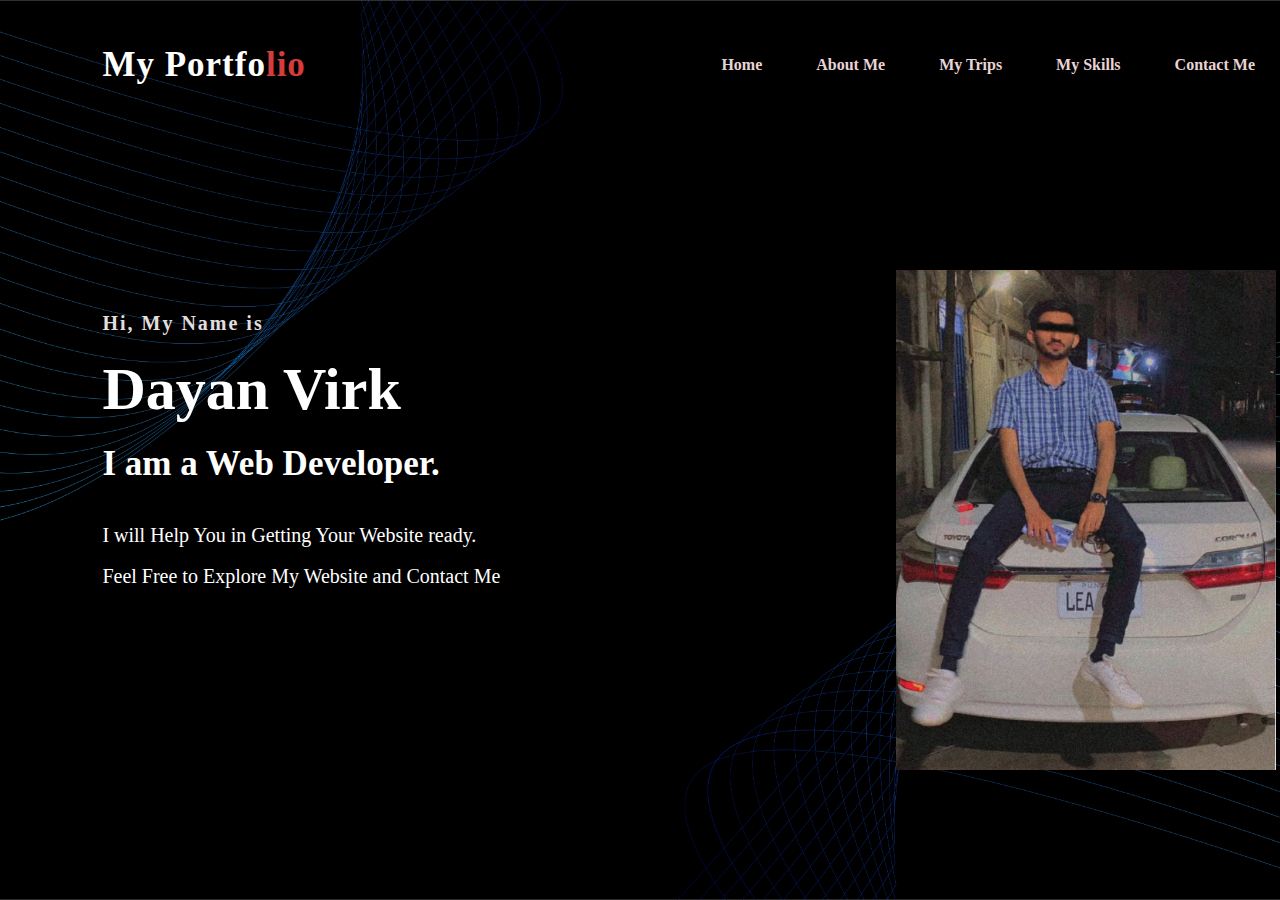
<file: index.html>
<!DOCTYPE html>
<html>
  <head>
  <title>Virks Portfolio</title>
  <link rel="stylesheet" href="css/style.css">
  <link href='https://fonts.googleapis.com/css?family=Roboto' rel='stylesheet'>
  </head>

  <body>
    <div class="main">
      <nav>
        <h2 class="logo">My Portfo<span>lio</span></h2>
        <ul>
          <li><a href="index.html">Home</a></li>
          <li><a href="about me.html">About Me</a></li>
          <li><a href="My Trips.html">My Trips</a></li>
          <li><a href="my skills.html">My Skills</a></li>
          <li><a href="contact.html">Contact Me</a></li>
        </ul>
      </nav>
      <div class="content">
        <h4>Hi, My Name is</h4>
        <h1>Dayan Virk</h1>
        <h3>I am a Web Developer.</h3>
        <p>I will Help You in Getting Your Website ready.</p><br>
        <p>Feel Free to Explore My Website and Contact Me</p>
      </div>
      <div class="title-image">
        <img src="Images/7.png" height="500" width="380">
      </div>
    </div>
    
  </body>
</html>
</file>
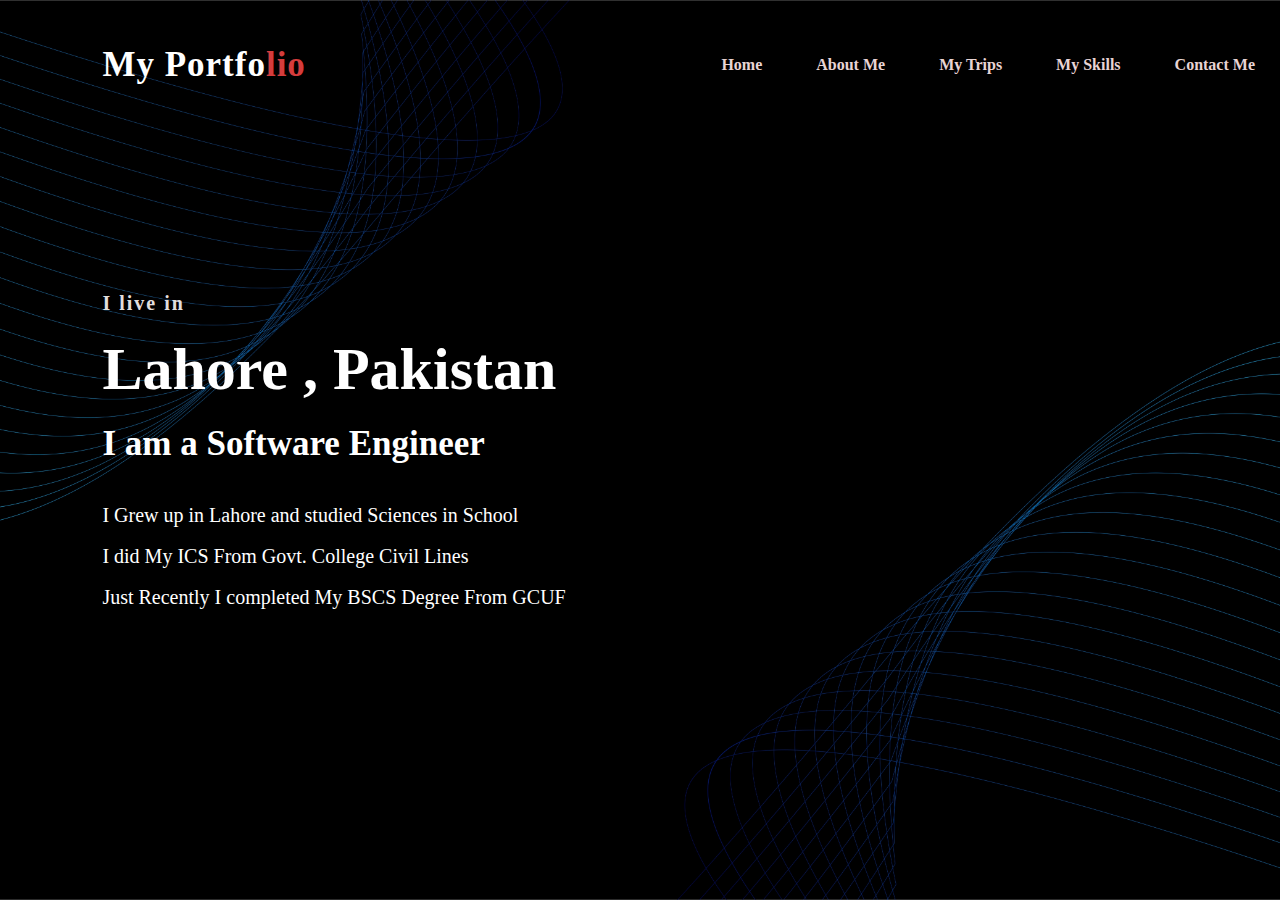
<file: about me.html>
<!DOCTYPE html>
<html>

  <head>
  <title>Virks Portfolio</title>
  <link rel="stylesheet" type="text/css" href="css/style.css">
  <link href='https://fonts.googleapis.com/css?family=Roboto' rel='stylesheet'>
  </head>

  <body>
    <div class="main">
      <nav>
        <h2 class="logo">My Portfo<span>lio</span></h2>
        <ul>
          <li><a href="index.html">Home</a></li>
          <li><a href="about me.html">About Me</a></li>
          <li><a href="My Trips.html">My Trips</a></li>
          <li><a href="my skills.html">My Skills</a></li>
          <li><a href="contact.html">Contact Me</a></li>
        </ul>
      </nav>
      <div class="content">
        <h4>I live in</h4>
        <h1>Lahore , Pakistan</h1>
        <h3>I am a Software Engineer</h3> 
        <p>I Grew up in Lahore and studied Sciences in School</p><br>
        <p>I did My ICS From Govt. College Civil Lines</p><br>
        <p>Just Recently I completed My BSCS Degree From GCUF</p>
      </div>
    </div>
    
  </body>
</html>
</file>
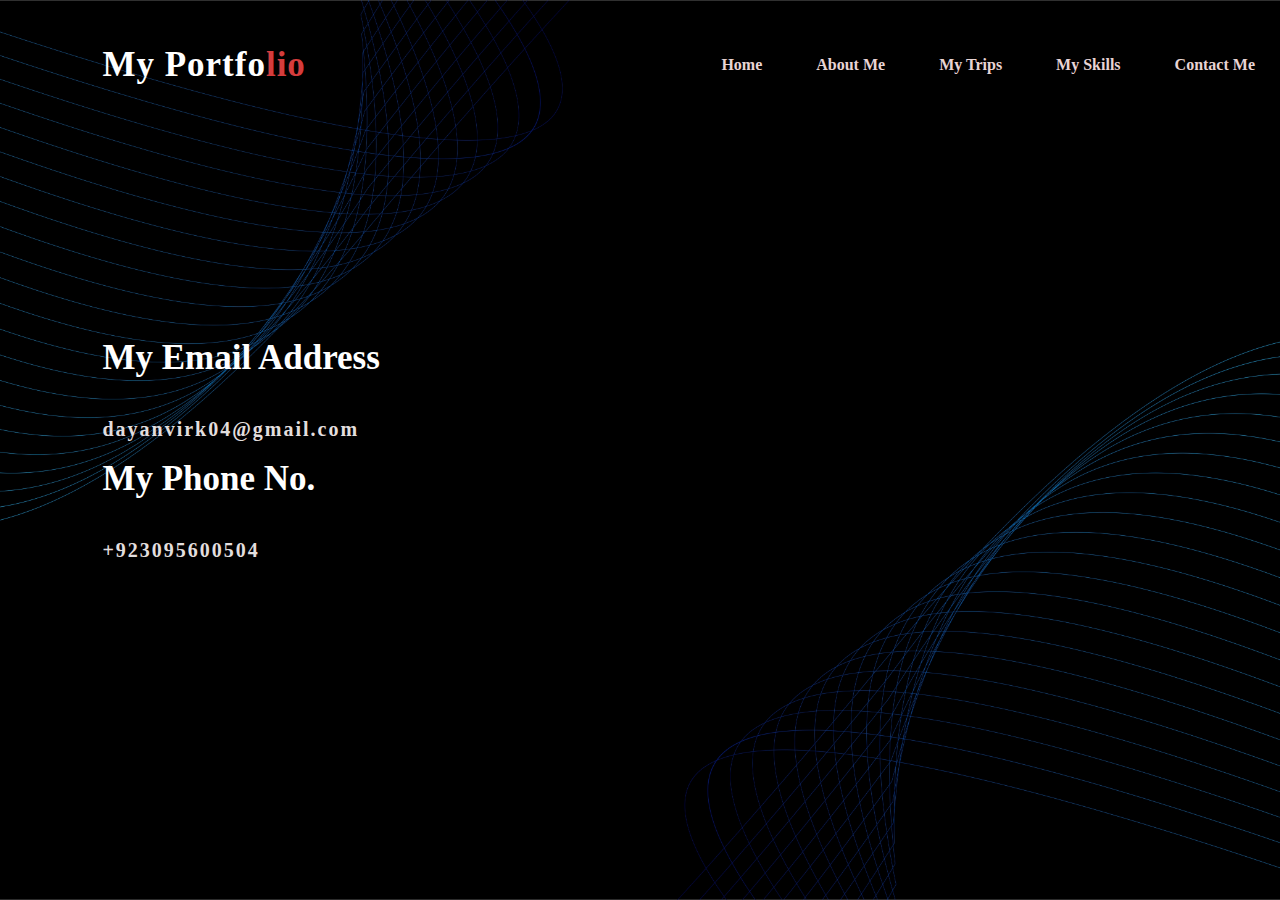
<file: contact.html>
<!DOCTYPE html>
<html>
  <head>
  <title>Virks Portfolio</title>
  <link rel="stylesheet" type="text/css" href="css/style.css">
  <link href='https://fonts.googleapis.com/css?family=Roboto' rel='stylesheet'>
  </head>

  <body>
    <div class="main">
      <nav>
        <h2 class="logo">My Portfo<span>lio</span></h2>
        <ul>
          <li><a href="index.html">Home</a></li>
          <li><a href="about me.html">About Me</a></li>
          <li><a href="My Trips.html">My Trips</a></li>
          <li><a href="my skills.html">My Skills</a></li>
          <li><a href="contact.html">Contact Me</a></li>
        </ul>
      </nav>
      <div class="content">
        <h3>My Email Address</h3>
        <h4>dayanvirk04@gmail.com</h1><br>
        <h3>My Phone No.</h3>
        <h4>+923095600504</h1>
      </div>
    </div>
  </body>
</html>
</file>
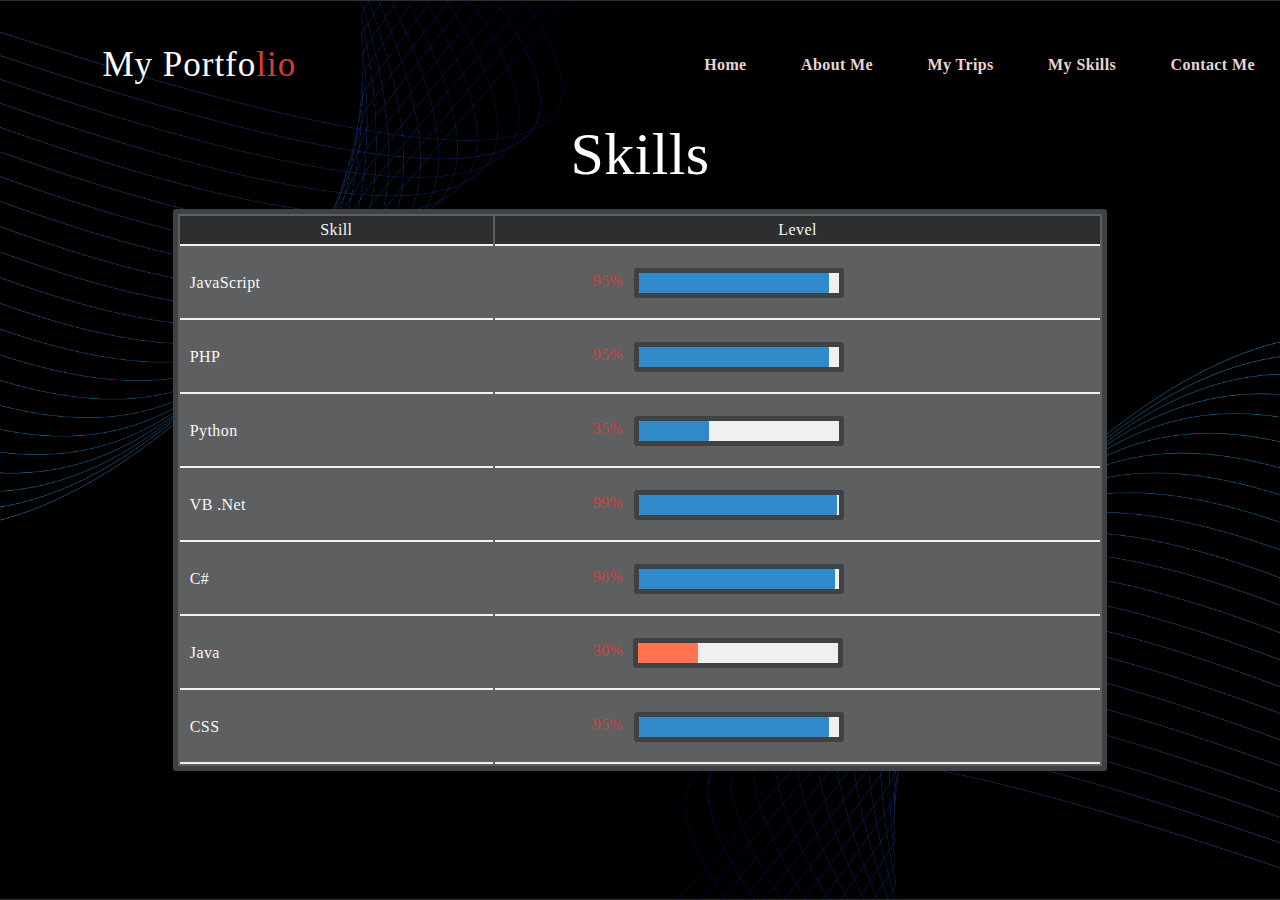
<file: my skills.html>
<!DOCTYPE html>
<html>

  <head>
  <title>Virks Portfolio</title>
  <link rel="stylesheet" type="text/css" href="css/style.css">
  <link rel="stylesheet" type="text/css" href="css/skills.css">
  <link href='https://fonts.googleapis.com/css?family=Roboto' rel='stylesheet'>
  </head>

  <body>
    <div class="main">
      <nav>
        <h2 class="logo">My Portfo<span>lio</span></h2>
        <ul>
          <li><a href="index.html">Home</a></li>
          <li><a href="about me.html">About Me</a></li>
          <li><a href="My Trips.html">My Trips</a></li>
          <li><a href="my skills.html">My Skills</a></li>
          <li><a href="contact.html">Contact Me</a></li>
        </ul>
      </nav>
      <div class="container">
        <div class="skills">
          <h1>Skills</h1>
          <div class="border">
        <table>
          <thead>
           <tr>
            <td>Skill</td>
            <td>Level</td>      
           </tr>
          </thead>
          <tbody>
            <tr>
              <td>JavaScript</td>
              <td><span class="percent">95%</span>
                <div class="bar one">
                  <div class="fill" style="width:95%;"></div>
                </div>
              </td>
            </tr>
            <tr>
              <td>PHP</td>
              <td>
                <span class="percent">95%</span>
                <div class="bar one">
                  <div class="fill" style="width:95%;"></div>
                </div>
              </td>
            </tr>
            <tr>
              <td>Python</td>
              <td><span class="percent">35%</span>
                <div class="bar one">
                  <div class="fill" style="width:35%;"></div>
                </div>
              </td>
            </tr>
            <tr>
              <td>VB .Net</td>
              <td><span class="percent">99%</span>
                <div class="bar one">
                  <div class="fill" style="width:99%;"></div>
                </div>
              </td>
            </tr>
                  <tr>
              <td>C#</td>
              <td><span class="percent">98%</span>
                <div class="bar one">
                  <div class="fill" style="width:98%;"></div>
                </div>
              </td>
            </tr>
            <tr>
              <td>Java</td>
              <td><span class="percent">30%</span>
                <div class="bar two">
                  <div class="fill" style="width:30%;"></div>
                </div>
              </td>
            </tr>
            <tr>
              <td>CSS</td>
              <td><span class="percent">95%</span>
                <div class="bar one">
                  <div class="fill" style="width:95%;"></div>
                </div>
              </td>
            </tr>
          </tbody>
         
        </table>
       </div>
        </div>
      </div>
      
    </div>
    
  </body>
</html>
</file>
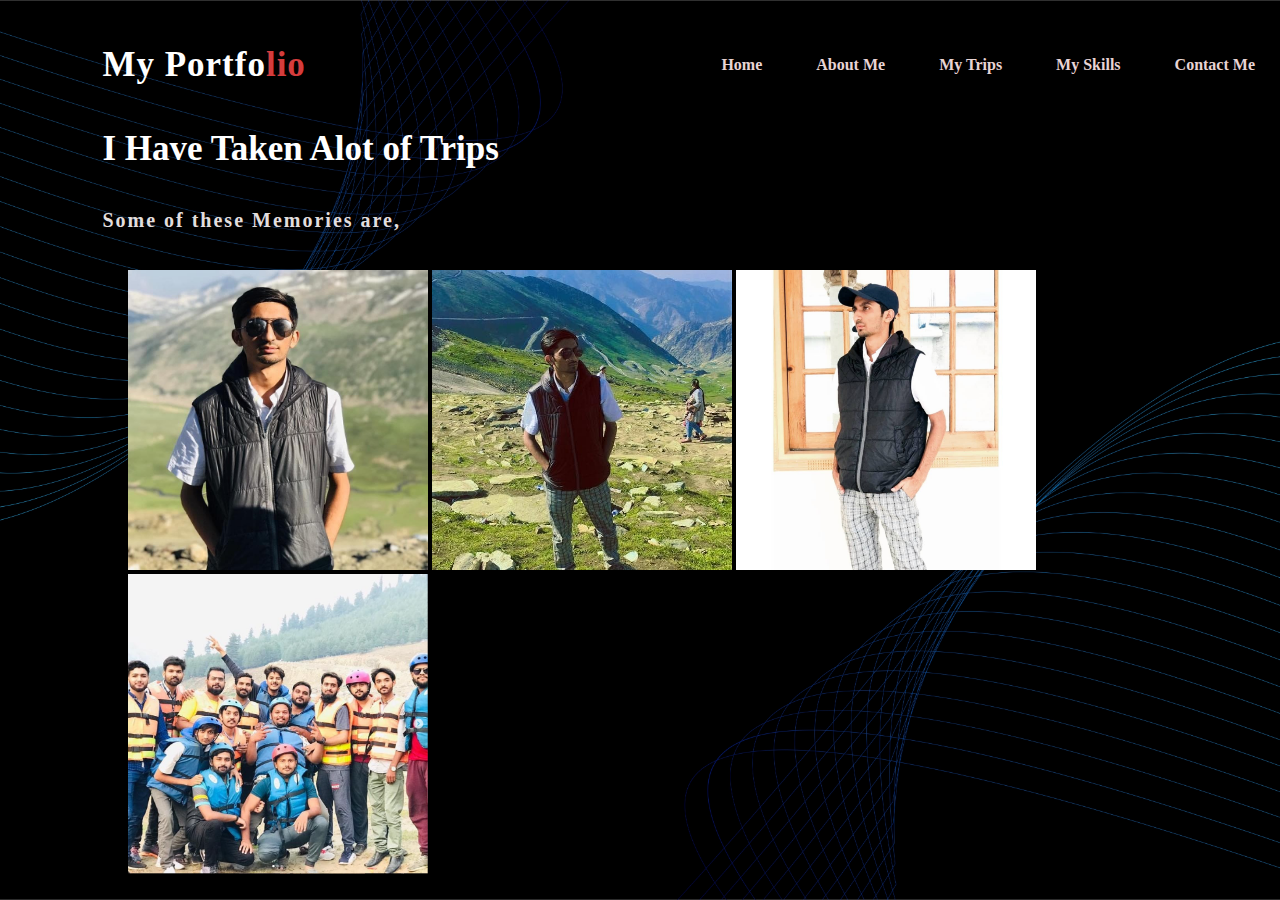
<file: My Trips.html>
<!DOCTYPE html>
<html>

  <head>
  <title>Virks Portfolio</title>
  <link rel="stylesheet" type="text/css" href="css/style.css">
  <link href='https://fonts.googleapis.com/css?family=Roboto' rel='stylesheet'>
  </head>

  <body>
    <div class="main">
      <nav>
        <h2 class="logo">My Portfo<span>lio</span></h2>
        <ul>
          <li><a href="index.html">Home</a></li>
          <li><a href="about me.html">About Me</a></li>
          <li><a href="My Trips.html">My Trips</a></li>
          <li><a href="my skills.html">My Skills</a></li>
          <li><a href="contact.html">Contact Me</a></li>
        </ul>
      </nav>
      <div class="visits">
        <h3>I Have Taken Alot of Trips</h3>
        <h4>Some of these Memories are,</h4>
      </div>
      <div class="images">
        <img src="Images/1.jpg" width="300" height="300" alt="Babusar Top">
        <img src="Images/2.jpg" width="300" height="300" alt="Snake Road Chillas">
        <img src="Images/3.jpg" width="300" height="300" alt="Naran">
        <img src="Images/5.png" width="300" height="300" alt="Kunhar River">
      </div>
    </div>
    
  </body>
</html>
</file>
<file: css/style.css>
*{
    padding: 0;
    margin: 0;
    font-family: Georgia, 'Times New Roman', Times, serif
}

p{
    color: white;
    font-size: 20px;
}


.main{
    height: 100vh;
    width: 100%;
    background-image: url(../Images/opoy7.jpg);
    background-size: cover;
    background-position: center;
    background-repeat: repeat;
}

nav{
   display: flex;
   align-items: center ; 
   justify-content: space-between;
   padding-top: 45px;
   padding-left: 8%;
}

.logo{
    color: white;
    font-size: 35px;
    letter-spacing: 1px;
    cursor: pointer;
}

span{
    color: rgb(213, 60, 60);
}
nav ul li{
    list-style-type: none;
    display: inline-block;
    padding: 10px 25px;
}

nav ul li a{
    color: rgb(232, 212, 212);
    text-decoration: none;
    font-weight: bold;
    text-transform: capitalize;
}

nav ul li a:hover{
    color: rgb(187, 54, 54);
    transition: .4s;
}

.content{
    position: absolute;
    top: 50%;
    left: 8%;
    transform: translateY(-50%);
}

h1{
    color: white;
    margin: 20px 0px 20px;
    font-size: 60px;
}

h3{
    color: white;
    font-size: 35px;
    margin-bottom: 40px;
}

h4{
    color: rgb(226, 222, 222);
    letter-spacing: 2px;
    font-size: 20px;
}

.visits{
    position: absolute;
    top: 20%;
    left: 8%;
    transform: translateY(-50%);
}

.images{
    position: absolute;
    top: 30%;
    left: 10%;
}

.title-image{
    position: absolute;
    top: 30%;
    left: 70%;
    border-color: black;
}
</file>
<file: css/skills.css>
@import url(https://fonts.googleapis.com/css?family=Open+Sans:400,300);
html, body{
  width:100%;
  height:100%;
  overflow-x:hidden;
  background: #F8F8F8;
  color: #2D2E30;
  font-family: "Open Sans";
  font-weight:300;
  letter-spacing: .4px;
    -webkit-font-smoothing:antialiased;
  -moz-osx-font-smoothing:grayscale
}
h1, h2, h3, h4, h5, h6, p{
  font-weight:300;
  letter-spacing: .4px;
}
.container{
  border-radius:3px;
  /*width:500px;*/
  width: 73%;
  margin:10px auto;
  text-align:center;
  
  padding: 5px;
  padding-bottom:20px;
  overflow:hidden;
}
table{
  width:100%;
   background: #5D5F60;
  color: #F8F8F8;
}
thead tr td{
  font-weight:400;
  text-align:center;
}
thead{
  background:#2D2E30;
}
tr{
  text-align:left;
  overflow:hidden;
}
td{
  padding:5px 10px;
  border-bottom:solid 2px #f0f0f0;
  width: 100px;
}
tbody td:nth-child(2) .percent{
  text-align:center;
  margin-left: 15%;
}
.bar{
  width:200px;
  height:20px;
  border:solid 5px #3F4244;
  border-radius:3px;
  margin: 15px 1px;
  overflow:hidden;
  background: #f0f0f0;
}
.fill{
  max-width:100%;
  height:100%;
}
.one .fill{
  width:0%;
  background:#308ACA;
  border-radius:1px;
  animation: barOne .4s linear;
  -webkit-animation:barOne .4s linear;
}
.two .fill{
  width:0%;
  background:#ff744f;
  border-radius:1px;
  animation: barOne .4s linear;
  -webkit-animation:barOne .4s linear;
}
@keyframes barOne{
  0%{width:0%;}
  100%{}
}
@-webkit-keyframes barOne{
  0%{width:0%;}
  100%{} 
}
.percent, .one{
  position:relative;
  float:left;
}
.percent{
  top:19px;
  margin-left:5px;
  margin-right:10px;
}
.border{
  border:solid 5px #3F4244;
  border-radius:3px;
}
.last{
  border:none;
}
</file>
